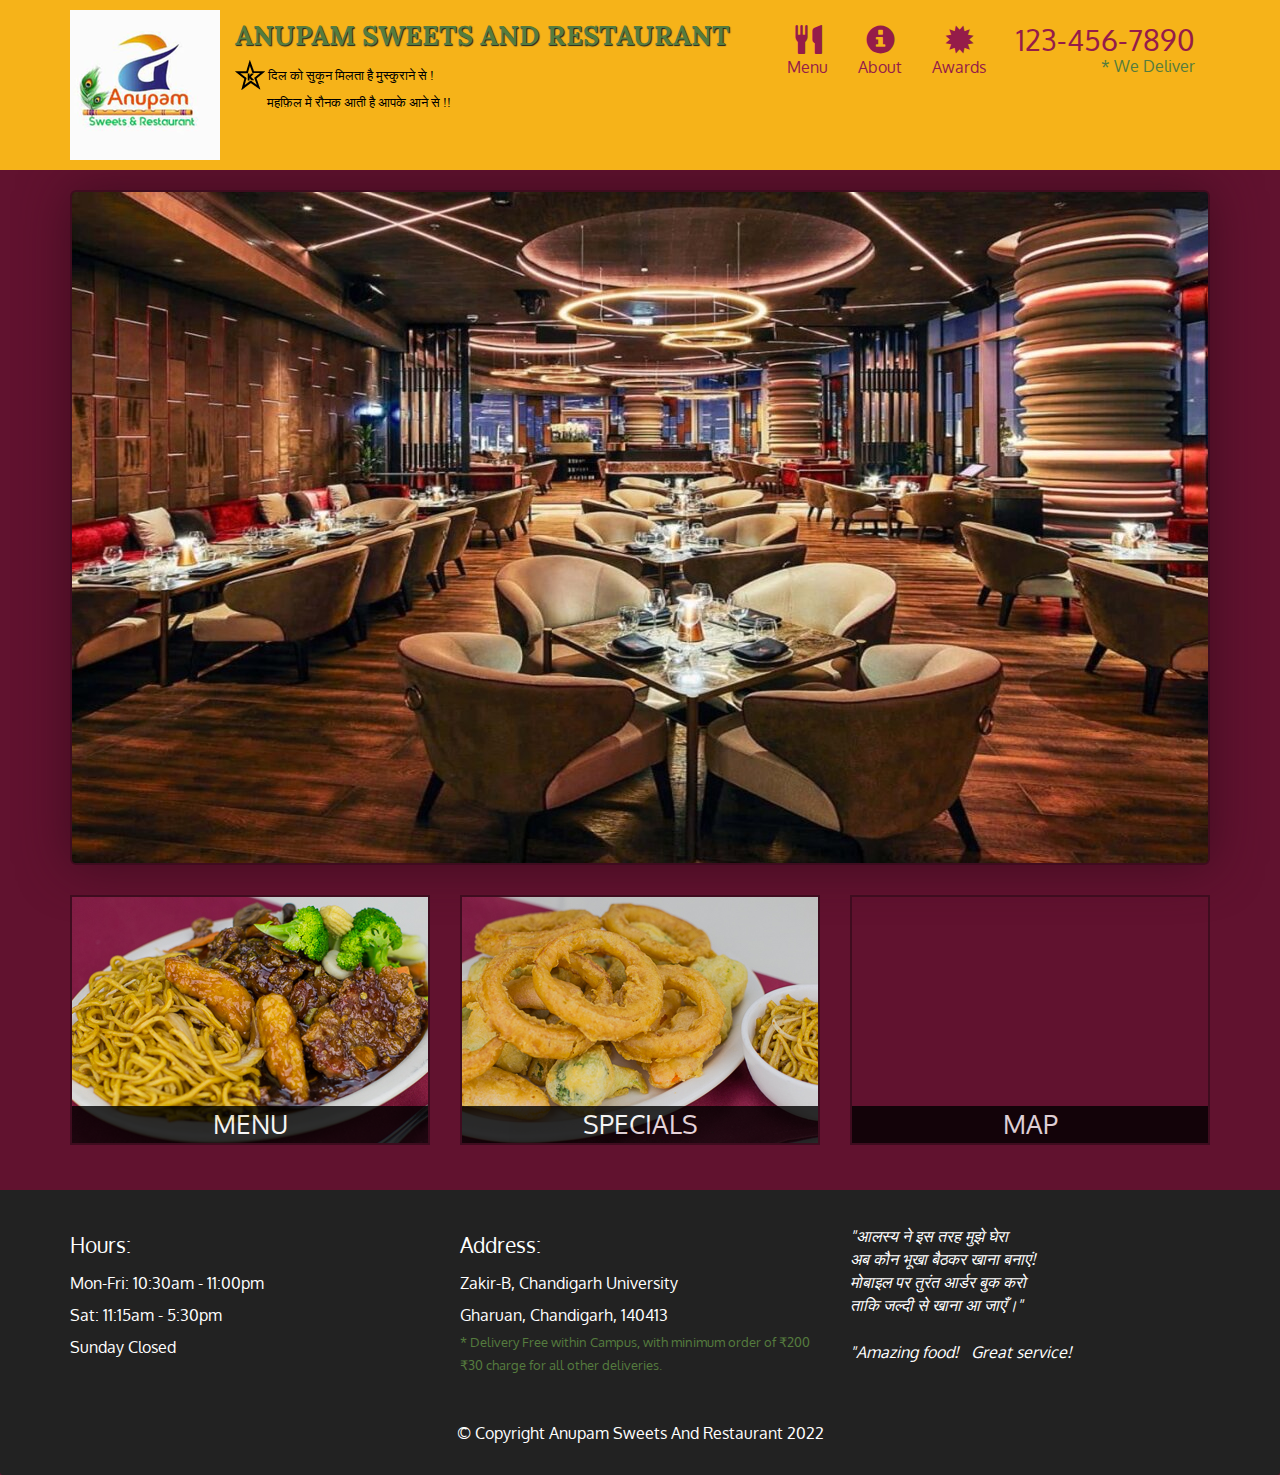
<file: index.html>
<!DOCTYPE html>
<html lang="en">
  <head>
    <meta charset="utf-8" />
    <meta http-equiv="X-UA-Compatible" content="IE=edge" />
    <meta name="viewport" content="width=device-width, initial-scale=1" />
    <title>Anupam's Restaurant</title>
    <link rel="stylesheet" href="css/bootstrap.min.css" />
    <link rel="stylesheet" href="css/styles.css" />
    <link
      href="https://fonts.googleapis.com/css?family=Oxygen:400,300,700"
      rel="stylesheet"
      type="text/css"
    />
    <link
      href="https://fonts.googleapis.com/css?family=Lora"
      rel="stylesheet"
      type="text/css"
    />
  </head>
  <body>
    <header>
      <nav id="header-nav" class="navbar navbar-default">
        <div class="container">
          <div class="navbar-header">
            <a href="index.html" class="pull-left visible-md visible-lg">
              <div id="logo-img"></div>
            </a>

            <div class="navbar-brand">
              <a href="index.html"><h1>Anupam Sweets And Restaurant</h1></a>
              <p>
                <img src="images/star-k-logo.png" alt="Kosher certification" />
                <span
                  >दिल को सुकून मिलता है मुस्कुराने से !</br>
                  &emsp;&emsp;&ensp;महफ़िल में रौनक आती है आपके आने से !! </span
                >
              </p>
            </div>

            <button
              id="navbarToggle"
              type="button"
              class="navbar-toggle collapsed"
              data-toggle="collapse"
              data-target="#collapsable-nav"
              aria-expanded="false"
            >
              <span class="sr-only">Toggle navigation</span>
              <span class="icon-bar"></span>
              <span class="icon-bar"></span>
              <span class="icon-bar"></span>
            </button>
          </div>

          <div id="collapsable-nav" class="collapse navbar-collapse">
            <ul id="nav-list" class="nav navbar-nav navbar-right">
              <li id="navHomeButton" class="visible-xs active">
                <a href="index.html">
                  <span class="glyphicon glyphicon-home"></span> Home</a
                >
              </li>
              <li id="navMenuButton">
                <a href="#" onclick="$dc.loadMenuCategories();">
                  <span class="glyphicon glyphicon-cutlery"></span
                  ><br class="hidden-xs" />
                  Menu</a
                >
              </li>
              <li>
                <a href="#">
                  <span class="glyphicon glyphicon-info-sign"></span
                  ><br class="hidden-xs" />
                  About</a
                >
              </li>
              <li>
                <a href="#">
                  <span class="glyphicon glyphicon-certificate"></span
                  ><br class="hidden-xs" />
                  Awards</a
                >
              </li>
              <li id="phone" class="hidden-xs">
                <a href="tel:123-456-7890"> <span>123-456-7890</span></a>
                <div>* We Deliver</div>
              </li>
            </ul>
            <!-- #nav-list -->
          </div>
          <!-- .collapse .navbar-collapse -->
        </div>
        <!-- .container -->
      </nav>
      <!-- #header-nav -->
    </header>

    <div id="call-btn" class="visible-xs">
      <a class="btn" href="tel:123-456-7890">
        <span class="glyphicon glyphicon-earphone"></span>
        123-456-7890
      </a>
    </div>
    <div id="xs-deliver" class="text-center visible-xs">* We Deliver</div>

    <div id="main-content" class="container"></div>

       <footer class="panel-footer">
      <div class="container">
        <div class="row">
          <section id="hours" class="col-sm-4">
            <span>Hours:</span><br />
            Mon-Fri: 10:30am - 11:00pm<br />
            Sat: 11:15am - 5:30pm<br />
            Sunday Closed
            <hr class="visible-xs" />
          </section>
          <section id="address" class="col-sm-4">
            <span>Address:</span><br />
            Zakir-B, Chandigarh University<br />
            Gharuan, Chandigarh, 140413
            <p>
              * Delivery Free within Campus, with minimum order of ₹200 ₹30
              charge for all other deliveries.
            </p>
            <hr class="visible-xs" />
          </section>
          <section id="testimonials" class="col-sm-4">
            <p>
              "आलस्य ने इस तरह मुझे घेरा </br>अब कौन भूखा बैठकर खाना बनाएं!</br> मोबाइल पर
              तुरंत आर्डर बुक करो </br>ताकि जल्दी से खाना आ जाएँ।"
            </p>
            <p>
              "Amazing food!&ensp; Great service! 
            </p>
          </section>
        </div>
        <div class="text-center">
          &copy; Copyright Anupam Sweets And Restaurant 2022
        </div>
      </div>
    </footer>
    
    <!-- jQuery (Bootstrap JS plugins depend on it) -->
    <script src="js/jquery-2.1.4.min.js"></script>
    <script src="js/bootstrap.min.js"></script>
    <script src="js/ajax-utils.js"></script>
    <script src="js/script.js"></script>
  </body>
</html>
</file>
<file: css/styles.css>
body {
  font-size: 16px;
  color: #fff;
  background-color: #61122f;
  font-family: "Oxygen", sans-serif;
}

/** HEADER **/
#header-nav {
  background-color: #f6b319;
  border-radius: 0;
  border: 0;
}

#logo-img {
  background: url("../images/download logo.png") no-repeat;
  width: 150px;
  height: 150px;
  margin: 10px 15px 10px 0;
}

.navbar-brand {
  padding-top: 25px;
}
.navbar-brand h1 {
  /* Restaurant name */
  font-family: "Lora", serif;
  color: #557c3e;
  font-size: 1.5em;
  text-transform: uppercase;
  font-weight: bold;
  text-shadow: 1px 1px 1px #222;
  margin-top: 0;
  margin-bottom: 0;
  line-height: 0.75;
}
.navbar-brand a:hover,
.navbar-brand a:focus {
  text-decoration: none;
}
.navbar-brand p {
  /* Kosher cert */
  color: #000;
  text-transform: uppercase;
  font-size: 0.7em;
  margin-top: 15px;
}
.navbar-brand p span {
  /* Star-K */
  vertical-align: middle;
}

#nav-list {
  margin-top: 10px;
}
#nav-list a {
  color: #951c49;
  text-align: center;
}
#nav-list a:hover {
  background: #e7e7e7;
}
#nav-list a span {
  font-size: 1.8em;
}

#phone {
  margin-top: 5px;
}
#phone a {
  /* Phone number */
  text-align: right;
  padding-bottom: 0;
}
#phone div {
  /* We Deliver */
  color: #557c3e;
  text-align: right;
  padding-right: 15px;
}

.navbar-header button.navbar-toggle,
.navbar-header .icon-bar {
  border: 1px solid #61122f;
}
.navbar-header button.navbar-toggle {
  clear: both;
  margin-top: -30px;
}
/* END HEADER */

/* FOOTER */
.panel-footer {
  margin-top: 30px;
  padding-top: 35px;
  padding-bottom: 30px;
  background-color: #222;
  border-top: 0;
}
.panel-footer div.row {
  margin-bottom: 35px;
}
#hours,
#address {
  line-height: 2;
}
#hours > span,
#address > span {
  font-size: 1.3em;
}
#address p {
  color: #557c3e;
  font-size: 0.8em;
  line-height: 1.8;
}
#testimonials {
  font-style: italic;
}
#testimonials p:nth-child(2) {
  margin-top: 25px;
}
/* END FOOTER */

/* HOME PAGE */
.container .jumbotron {
  box-shadow: 0 0 50px #3f0c1f;
  border: 2px solid #3f0c1f;
}

#menu-tile,
#specials-tile,
#map-tile {
  height: 250px;
  width: 100%;
  margin-bottom: 15px;
  position: relative;
  border: 2px solid #3f0c1f;
  overflow: hidden;
}
#menu-tile:hover,
#specials-tile:hover,
#map-tile:hover {
  box-shadow: 0 1px 5px 1px #cccccc;
}
#menu-tile {
  background: url("../images/menu-tile.jpg") no-repeat;
  background-position: center;
}
#specials-tile {
  background: url("../images/specials-tile.jpg") no-repeat;
  background-position: center;
}
#menu-tile span,
#specials-tile span,
#map-tile span {
  position: absolute;
  bottom: 0;
  right: 0;
  width: 100%;
  text-align: center;
  font-size: 1.6em;
  text-transform: uppercase;
  background-color: #000;
  color: #fff;
  opacity: 0.8;
}
/* END HOME PAGE */

/* MENU CATEGORIES PAGE */
.category-tile {
  position: relative;
  border: 2px solid #3f0c1f;
  overflow: hidden;
  width: 200px;
  height: 200px;
  margin: 0 auto 15px;
}
.category-tile span {
  position: absolute;
  bottom: 0;
  right: 0;
  width: 100%;
  text-align: center;
  font-size: 1.2em;
  text-transform: uppercase;
  background-color: #000;
  color: #fff;
  opacity: 0.8;
}
.category-tile:hover {
  box-shadow: 0 1px 5px 1px #cccccc;
}

#menu-categories-title + div {
  margin-bottom: 50px;
}
/* END MENU CATEGORIES PAGE */

/* SINGLE CATEGORY PAGE */
.menu-item-tile {
  margin-bottom: 25px;
}
.menu-item-tile hr {
  width: 80%;
}
.menu-item-tile .menu-item-price {
  font-size: 1.1em;
  text-align: right;
  margin-top: -15px;
  margin-right: -15px;
}
.menu-item-tile .menu-item-price span {
  font-size: 0.6em;
}
.menu-item-photo {
  position: relative;
  border: 2px solid #3f0c1f;
  overflow: hidden;
  padding: 0;
  margin-right: -15px;
  margin-left: auto;
  margin-bottom: 20px;
  max-width: 250px;
}
.menu-item-photo div {
  position: absolute;
  bottom: 0;
  right: 0;
  width: 80px;
  background-color: #557c3e;
  text-align: center;
}
.menu-item-description {
  padding-right: 30px;
}
h3.menu-item-title {
  margin: 0 0 10px;
}
.menu-item-details {
  font-size: 0.9em;
  font-style: italic;
}
/* END SINGLE CATEGORY PAGE */

/********** Large devices only **********/
@media (min-width: 1200px) {
  .container .jumbotron {
    background: url("../images/jumbotron_1200.jpg") no-repeat;
    height: 675px;
  }
}

/********** Medium devices only **********/
@media (min-width: 992px) and (max-width: 1199px) {
  /* Header */
  #logo-img {
    background: url("../images/restaurant-logo_medium.png") no-repeat;
    width: 100px;
    height: 100px;
    margin: 5px 5px 5px 0;
  }
  /* End Header */

  /* Home Page */
  .container .jumbotron {
    background: url("../images/jumbotron_992.jpg") no-repeat;
    height: 558px;
  }
  /* End Home Page */
}

/********** Small devices only **********/
@media (min-width: 768px) and (max-width: 991px) {
  /* Home Page */
  .container .jumbotron {
    background: url("../images/jumbotron_768.jpg") no-repeat;
    height: 432px;
  }
  /* End Home Page */
}

/********** Extra small devices only **********/
@media (max-width: 767px) {
  /* Header */
  .navbar-brand {
    padding-top: 10px;
    height: 80px;
  }
  .navbar-brand h1 {
    /* Restaurant name */
    padding-top: 10px;
    font-size: 5vw; /* 1vw = 1% of viewport width */
  }
  .navbar-brand p {
    /* Kosher cert */
    font-size: 0.6em;
    margin-top: 12px;
  }
  .navbar-brand p img {
    /* Star-K */
    height: 20px;
  }

  #collapsable-nav a {
    /* Collapsed nav menu text */
    font-size: 1.2em;
  }
  #collapsable-nav a span {
    /* Collapsed nav menu glyph */
    font-size: 1em;
    margin-right: 5px;
  }

  #call-btn > a {
    font-size: 1.5em;
    display: block;
    margin: 0 20px;
    padding: 10px;
    border: 2px solid #fff;
    background-color: #f6b319;
    color: #951c49;
  }
  #xs-deliver {
    margin-top: 5px;
    font-size: 0.7em;
    letter-spacing: 0.1em;
    text-transform: uppercase;
  }
  /* End Header */

  /* Footer */
  .panel-footer section {
    margin-bottom: 30px;
    text-align: center;
  }
  .panel-footer section:nth-child(3) {
    margin-bottom: 0; /* margin already exists on the whole row */
  }
  .panel-footer section hr {
    width: 50%;
  }
  /* End Footer */

  /* Home Page */
  .container .jumbotron {
    margin-top: 30px;
    padding: 0;
  }
  #menu-tile,
  #specials-tile {
    width: 360px;
    margin: 0 auto 15px;
  }

  .menu-item-photo {
    margin-right: auto;
  }
  .menu-item-tile .menu-item-price {
    text-align: center;
  }
  .menu-item-description {
    text-align: center;
  }
}

/********** Super extra small devices Only :-) (e.g., iPhone 4) **********/
@media (max-width: 479px) {
  /* Header */
  .navbar-brand h1 {
    /* Restaurant name */
    padding-top: 5px;
    font-size: 6vw;
  }
  /* End Header */

  /* Home page */
  #menu-tile,
  #specials-tile {
    width: 280px;
    margin: 0 auto 15px;
  }

  .col-xxs-12 {
    position: relative;
    min-height: 1px;
    padding-right: 15px;
    padding-left: 15px;
    float: left;
    width: 100%;
  }
}
</file>
